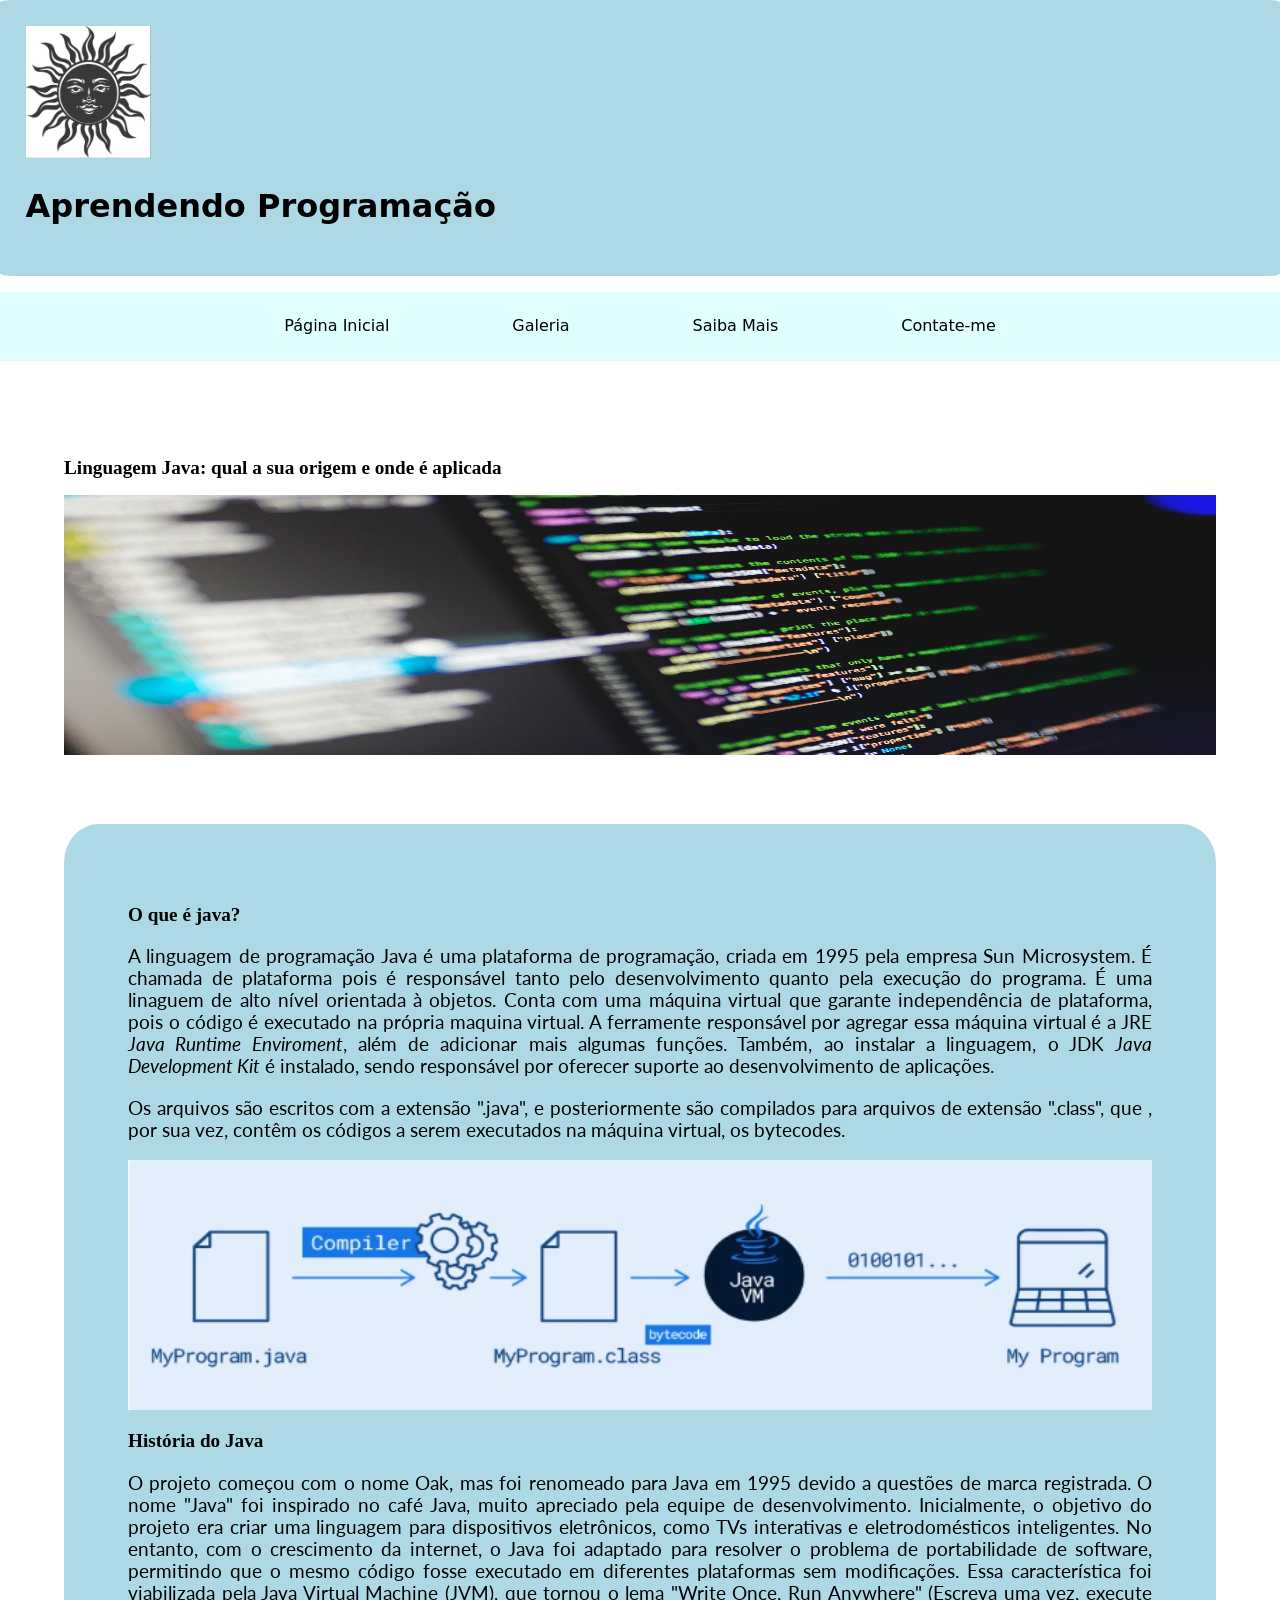
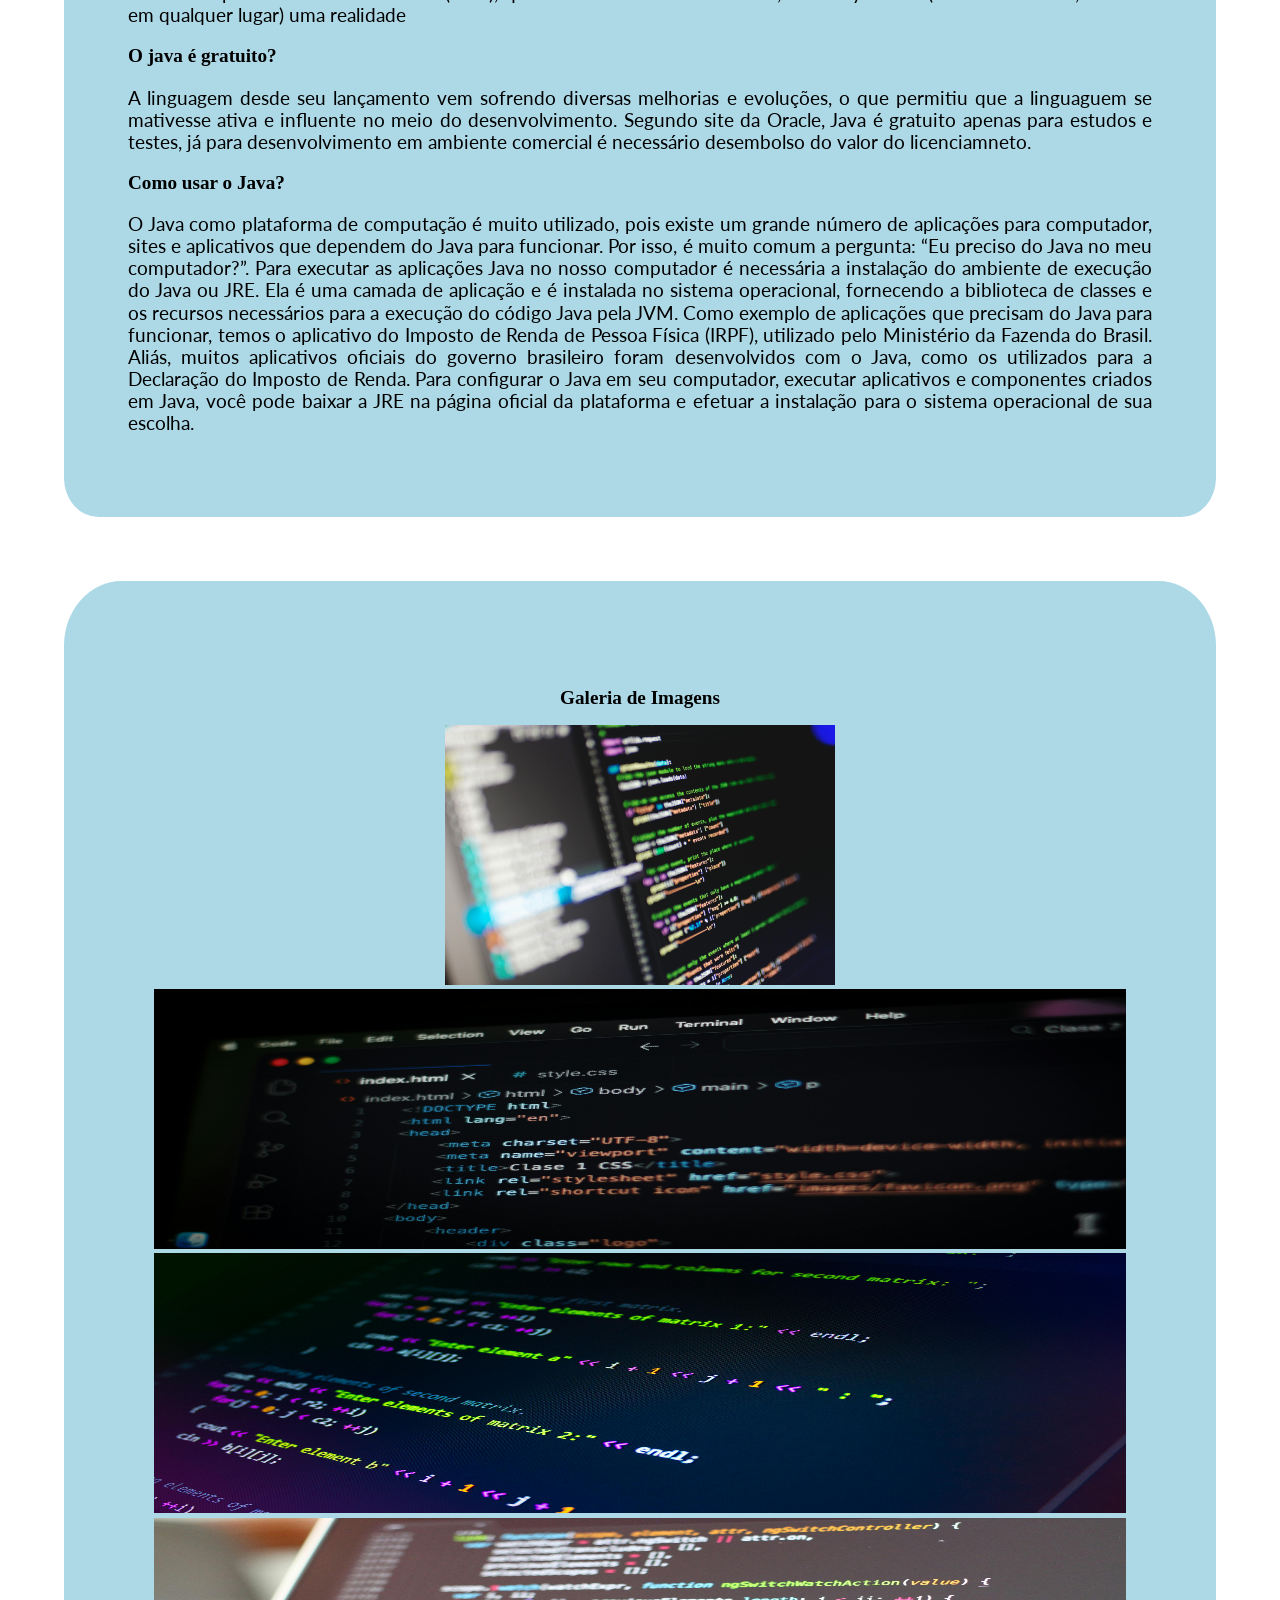
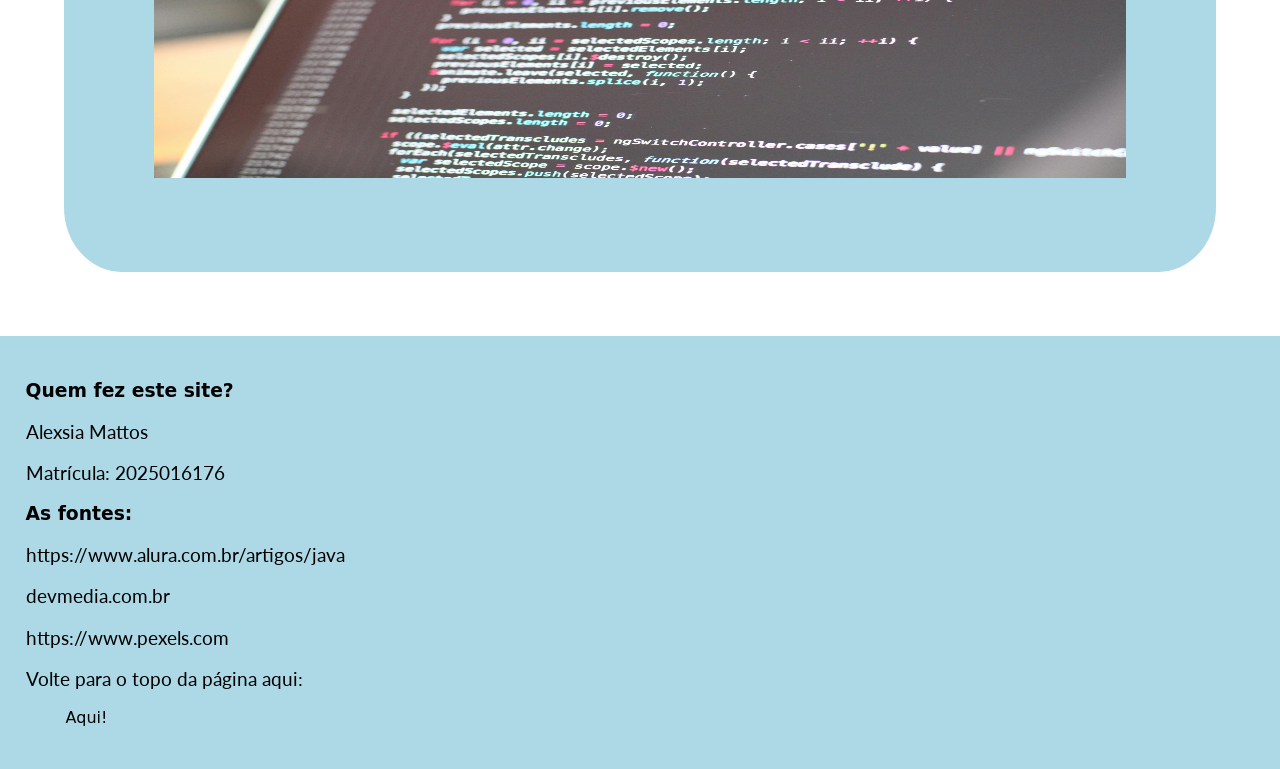
<file: trab_interfaces2/index.html>
<!DOCTYPE html>
<html lang="pt-br">
<head>
    <meta charset="UTF-8">
    <meta name="viewport" content="width=device-width, initial-scale=1.0">
    <title>A linguagem Java</title>
    <link rel="stylesheet" href="css/modern-normalize.css"/>
    <link rel="stylesheet" type="text/css" href="css/style.css">
    <link rel="preconnect" href="https://fonts.googleapis.com">
    <link rel="preconnect" href="https://fonts.gstatic.com" crossorigin>
    <link href="https://fonts.googleapis.com/css2?family=Lato:ital,wght@0,100;0,300;0,400;0,700;0,900;1,100;1,300;1,400;1,700;1,900&display=swap" rel="stylesheet">
</head>
<body>
    <header>
        <div class="hdr">
            <img id="fotohd" src="img/logo.png" alt="logo__pagina" width="10" height="10"/>
        </div>
        <div class="titulo">
            <h1>Aprendendo Programação</h1>
        </div>

    </header>
    <nav>
        <ul class="dec">
            <li><a href="#inicio">Página Inicial</a> </li>
            <li><a href="#galeria">Galeria</a></li>
            <li><a href="saiba.html">Saiba Mais</a></li>
            <li><a href="contato.html">Contate-me</a></li>
        </ul>
    </nav>
    <section id="foto_inicio">
        <h2 id="primeiro">Linguagem Java: qual a sua origem e onde é aplicada</h2>
        <img id="inicio" src="img/galeria1.jpg" alt="tela com códigos"/>
    </section>
    <main id="inicio">
        <div id="texto">
            <h2 class="subtítulos">O que é java?</h2>
            <p>A linguagem de programação Java é uma plataforma de programação, criada em 1995 pela empresa Sun Microsystem. É chamada de plataforma pois é responsável tanto pelo desenvolvimento quanto pela execução do programa. É uma linaguem de alto nível orientada à objetos. Conta com uma máquina virtual que garante independência de plataforma, pois o código é executado na própria maquina virtual. A ferramente responsável por agregar essa máquina virtual é a JRE <i>Java Runtime Enviroment</i>, além de adicionar mais algumas funções. Também, ao instalar a linguagem, o JDK <i>Java Development Kit</i> é instalado, sendo responsável por oferecer suporte  ao desenvolvimento de aplicações. </p>
            <p>Os arquivos são escritos com a extensão ".java", e posteriormente são compilados para arquivos de extensão ".class", que , por sua vez, contêm os códigos a serem executados na máquina virtual, os bytecodes.</p>
            <img id="tipos" src="img/tipos.png" width="1000" height="200" alt="tipos de arquivos durante o programa Java.">
        
            <h2 class="subtítulos">História do Java</h2>
            <p> O projeto começou com o nome Oak, mas foi renomeado para Java em 1995 devido a questões de marca registrada. O nome "Java" foi inspirado no café Java, muito apreciado pela equipe de desenvolvimento. Inicialmente, o objetivo do projeto era criar uma linguagem para dispositivos eletrônicos, como TVs interativas e eletrodomésticos inteligentes. No entanto, com o crescimento da internet, o Java foi adaptado para resolver o problema de portabilidade de software, permitindo que o mesmo código fosse executado em diferentes plataformas sem modificações. Essa característica foi viabilizada pela Java Virtual Machine (JVM), que tornou o lema "Write Once, Run Anywhere" (Escreva uma vez, execute em qualquer lugar) uma realidade</p>
            <h2 class="subtítulos">O java é gratuito?</h2>
            <p>A linguagem desde seu lançamento vem sofrendo diversas melhorias e evoluções, o que permitiu que a linguaguem se mativesse ativa e influente no meio do desenvolvimento. Segundo site da Oracle, Java é gratuito apenas para estudos e testes, já para desenvolvimento em ambiente comercial é necessário desembolso do valor do licenciamneto.</p>
            <h2 class="subtítulos">Como usar o Java?</h2>
            <p>O Java como plataforma de computação é muito utilizado, pois existe um grande número de aplicações para computador, sites e aplicativos que dependem do Java para funcionar. Por isso, é muito comum a pergunta: “Eu preciso do Java no meu computador?”. Para executar as aplicações Java no nosso computador é necessária a instalação do ambiente de execução do Java ou JRE. Ela é uma camada de aplicação e é instalada no sistema operacional, fornecendo a biblioteca de classes e os recursos necessários para a execução do código Java pela JVM. Como exemplo de aplicações que precisam do Java para funcionar, temos o aplicativo do Imposto de Renda de Pessoa Física (IRPF), utilizado pelo Ministério da Fazenda do Brasil. Aliás, muitos aplicativos oficiais do governo brasileiro foram desenvolvidos com o Java, como os utilizados para a Declaração do Imposto de Renda. Para configurar o Java em seu computador, executar aplicativos e componentes criados em Java, você pode baixar a JRE na página oficial da plataforma e efetuar a instalação para o sistema operacional de sua escolha.</p>
        </div>    
         
    </main>
    <section id="galeria">
            <h2 class="subtítulos">Galeria de Imagens</h2> 
            <div class="fotos">
                <div class="item">
                    <img src="img/galeria1.jpg" alt="primeira foto da galeria">
                </div>
            </div>    
                <div class="item">
                    <img src="img/galeria2.jpg" alt="segunda foto da galeria">
                </div>
                <div class="item">
                    <img src="img/galeria3.jpg" alt="terceira foto da galeria">
                </div>
                <div class="item">
                    <img src="img/galeria4.jpg" alt="quarta foto da galeria">
                </div>
    </section> 
    
    <footer>
        <h3 id="ft"> Quem fez este site?</h3>
        <p>Alexsia Mattos</p>
        <p>Matrícula: 2025016176</p>
        <h3 id="fontes">As fontes:</h3>
        <p>https://www.alura.com.br/artigos/java</p>
        <p>devmedia.com.br</p>
        <p>https://www.pexels.com</p>
        <p> Volte para o topo da página aqui:</p>
        <ul class="decoração">
            <li><a href="#inicio">Aqui!</a></li>
        </ul>

    </footer>


</body>
</html>
</file>
<file: trab_interfaces2/css/style.css>
@import url('https://fonts.googleapis.com/css2?family=Lato:ital,wght@0,100;0,300;0,400;0,700;0,900;1,100;1,300;1,400;1,700;1,900&display=swap');
@import url('https://fonts.googleapis.com/css2?family=Edu+NSW+ACT+Cursive:wght@400..700&family=Lato:ital,wght@0,100;0,300;0,400;0,700;0,900;1,100;1,300;1,400;1,700;1,900&display=swap');

header{
    background-color: lightblue;
    padding-bottom: 2%;
    padding-top: 2%;
    border-radius: 1%;
}
.titulo{
    margin:2%;
    
}
.hdr{
    margin-left: 2%;
}
#fotohd{
    width:10%;
    height:10%;
}
nav a{
    text-decoration: none;
    color: black;
    
}
nav ul{
    list-style: none;
    display: flex;
    justify-content: center;
    gap: 10%;
    background-color: lightcyan;
    padding: 2%;
    
    

}

h2{
    font-family:"Edu NSW ACT Cursive", cursive;
    font-size: 120%;
}
p{
    font-family: "Lato", sans-serif;
    text-align:justify;
    font-size: 120%;
    

}
main, section{
    padding: 5%
}
section img{
    width: 100%;
    height:260px;

}

main{
    background-color: lightblue;
    margin: 5%;
    margin-top: 0%;
    border-radius: 3%;
}
main img {
    
    width:100%;
    height:250px;
}
footer{
    background-color: lightblue;
    padding: 2%;
    margin-top: 2%;

}
footer a{
    text-decoration: none;
    color: black;

}
footer li{
    list-style: none;
}
#galeria{
    background-color: lightblue;
    padding: 7%;
    justify-content: center;
    margin: 5%;
    border-radius: 5%;
    text-align: center;
   

}
.fotos{
    justify-content: center;
    display: flex;
    flex-wrap: wrap; 
    gap: 100px;
    width: calc(70%-2px);

}
</file>
